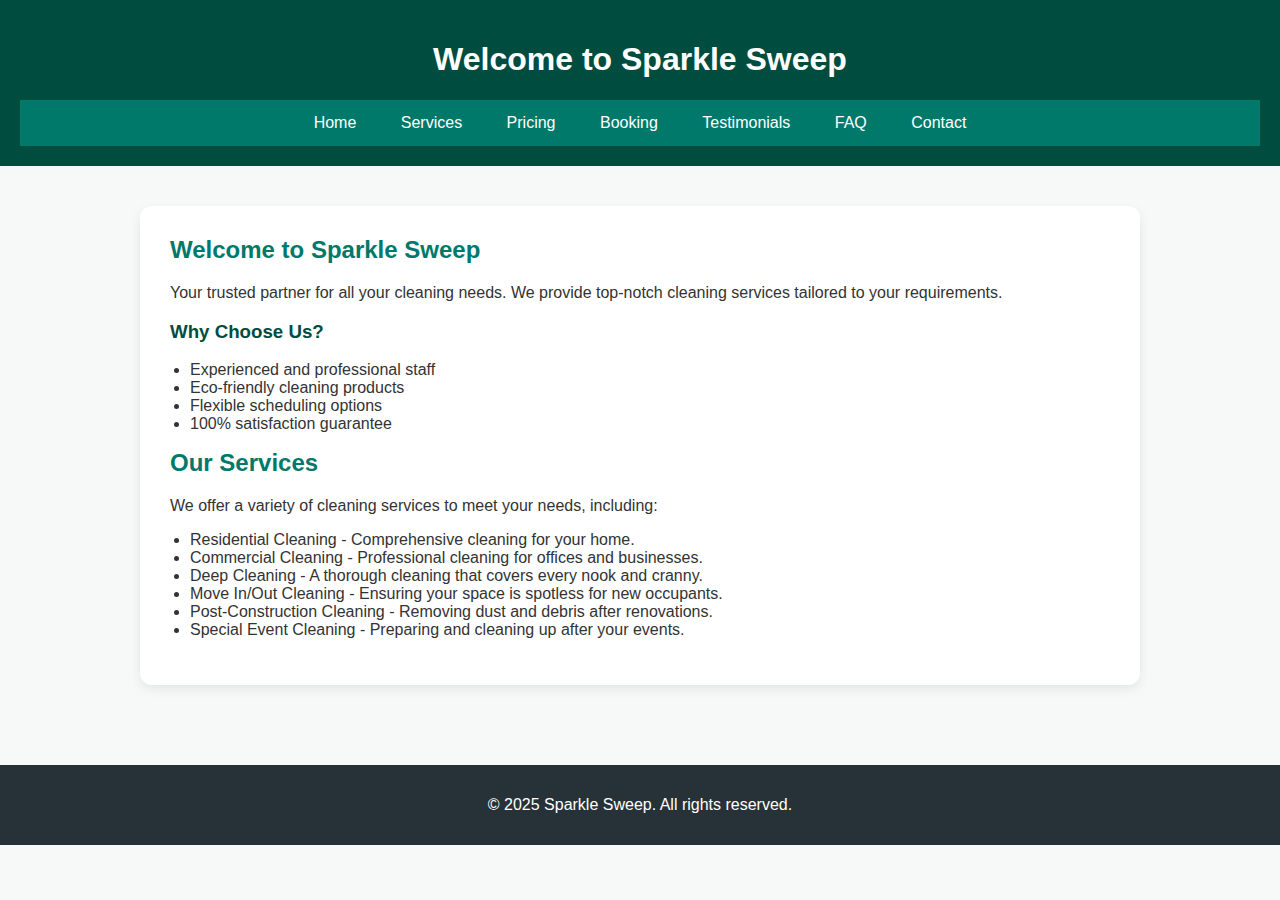
<file: index.html>
<!DOCTYPE html>
<html lang="en">
<head>
  <meta charset="UTF-8" />
  <meta name="viewport" content="width=device-width, initial-scale=1.0"/>
  <title>Sparkle Sweep</title>
  <style>
    body {
      font-family: 'Segoe UI', Tahoma, Geneva, Verdana, sans-serif;
      background-color: #f7f9f9;
      color: #333;
      margin: 0;
      padding: 0;
    }

    header {
      background-color: #004d40;
      color: white;
      padding: 20px;
      text-align: center;
    }

    nav ul {
      list-style-type: none;
      margin: 0;
      padding: 0;
      background-color: #00796b;
      text-align: center;
    }

    nav li {
      display: inline-block;
      padding: 14px 20px;
    }

    nav a {
      color: white;
      text-decoration: none;
      font-weight: 500;
    }

    nav a:hover {
      text-decoration: underline;
    }

    main {
      padding: 40px 20px;
      max-width: 1000px;
      margin: auto;
    }

    section {
      background-color: white;
      border-radius: 12px;
      box-shadow: 0 4px 12px rgba(0, 0, 0, 0.08);
      padding: 30px;
    }

    h2 {
      color: #00796b;
      margin-top: 0;
    }

    h3 {
      color: #004d40;
    }

    ul {
      list-style-type: disc;
      padding-left: 20px;
      margin-top: 10px;
    }

    footer {
      background-color: #263238;
      color: white;
      text-align: center;
      padding: 15px;
      margin-top: 40px;
    }
  </style>
</head>
<body>
  <header>
    <h1>Welcome to Sparkle Sweep</h1>
    <nav>
      <ul>
        <li><a href="index.html">Home</a></li>
        <li><a href="services.html">Services</a></li>
        <li><a href="pricing.html">Pricing</a></li>
        <li><a href="booking.html">Booking</a></li>
        <li><a href="testimonials.html">Testimonials</a></li>
        <li><a href="faq.html">FAQ</a></li>
        <li><a href="contact.html">Contact</a></li>
      </ul>
    </nav>
  </header>

  <main>
    <section>
      <h2>Welcome to Sparkle Sweep</h2>
      <p>Your trusted partner for all your cleaning needs. We provide top-notch cleaning services tailored to your requirements.</p>

      <h3>Why Choose Us?</h3>
      <ul>
        <li>Experienced and professional staff</li>
        <li>Eco-friendly cleaning products</li>
        <li>Flexible scheduling options</li>
        <li>100% satisfaction guarantee</li>
      </ul>

      <h2>Our Services</h2>
      <p>We offer a variety of cleaning services to meet your needs, including:</p>
      <ul>
        <li>Residential Cleaning - Comprehensive cleaning for your home.</li>
        <li>Commercial Cleaning - Professional cleaning for offices and businesses.</li>
        <li>Deep Cleaning - A thorough cleaning that covers every nook and cranny.</li>
        <li>Move In/Out Cleaning - Ensuring your space is spotless for new occupants.</li>
        <li>Post-Construction Cleaning - Removing dust and debris after renovations.</li>
        <li>Special Event Cleaning - Preparing and cleaning up after your events.</li>
      </ul>
    </section>
  </main>

  <footer>
    <p>&copy; 2025 Sparkle Sweep. All rights reserved.</p>
  </footer>

  <script src="script.js"></script>
</body>
</html>
</file>
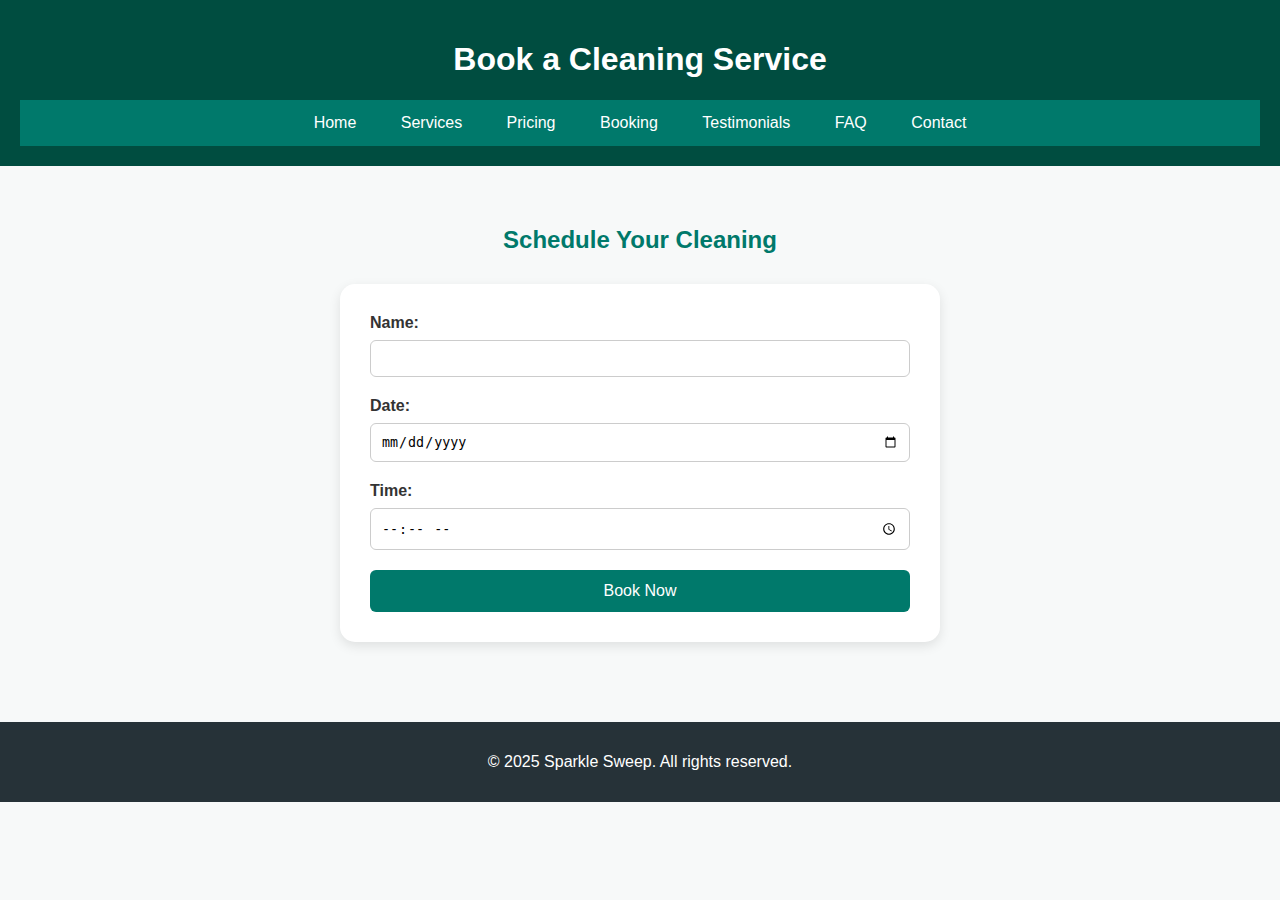
<file: booking.html>
<!DOCTYPE html>
<html lang="en">
<head>
  <meta charset="UTF-8" />
  <meta name="viewport" content="width=device-width, initial-scale=1.0"/>
  <title>Booking - Sparkle Sweep</title>
  <style>
    body {
      font-family: 'Segoe UI', Tahoma, Geneva, Verdana, sans-serif;
      background-color: #f7f9f9;
      color: #333;
      margin: 0;
      padding: 0;
    }

    header {
      background-color: #004d40;
      color: white;
      padding: 20px;
      text-align: center;
    }

    nav ul {
      list-style-type: none;
      margin: 0;
      padding: 0;
      background-color: #00796b;
      text-align: center;
    }

    nav li {
      display: inline-block;
      padding: 14px 20px;
    }

    nav a {
      color: white;
      text-decoration: none;
    }

    nav a:hover {
      text-decoration: underline;
    }

    main {
      padding: 40px 20px;
      max-width: 600px;
      margin: auto;
    }

    h2 {
      color: #00796b;
      text-align: center;
      margin-bottom: 30px;
    }

    form {
      background-color: white;
      padding: 30px;
      border-radius: 15px;
      box-shadow: 0 4px 12px rgba(0, 0, 0, 0.1);
    }

    label {
      display: block;
      margin-bottom: 8px;
      font-weight: bold;
    }

    input {
      width: 100%;
      padding: 10px;
      margin-bottom: 20px;
      border-radius: 6px;
      border: 1px solid #ccc;
      box-sizing: border-box;
    }

    button {
      background-color: #00796b;
      color: white;
      border: none;
      padding: 12px 20px;
      font-size: 16px;
      border-radius: 6px;
      cursor: pointer;
      width: 100%;
    }

    button:hover {
      background-color: #005f56;
    }

    footer {
      background-color: #263238;
      color: white;
      text-align: center;
      padding: 15px;
      margin-top: 40px;
    }
  </style>
</head>
<body>
  <header>
    <h1>Book a Cleaning Service</h1>
    <nav>
      <ul>
        <li><a href="index.html">Home</a></li>
        <li><a href="services.html">Services</a></li>
        <li><a href="pricing.html">Pricing</a></li>
        <li><a href="booking.html">Booking</a></li>
        <li><a href="testimonials.html">Testimonials</a></li>
        <li><a href="faq.html">FAQ</a></li>
        <li><a href="contact.html">Contact</a></li>
      </ul>
    </nav>
  </header>

  <main>
    <section>
      <h2>Schedule Your Cleaning</h2>
      <form id="booking-form">
        <label for="name">Name:</label>
        <input type="text" id="name" required />

        <label for="date">Date:</label>
        <input type="date" id="date" required />

        <label for="time">Time:</label>
        <input type="time" id="time" required />

        <button type="submit">Book Now</button>
      </form>
    </section>
  </main>

  <footer>
    <p>&copy; 2025 Sparkle Sweep. All rights reserved.</p>
  </footer>

  <script src="script.js"></script>
</body>
</html>
</file>
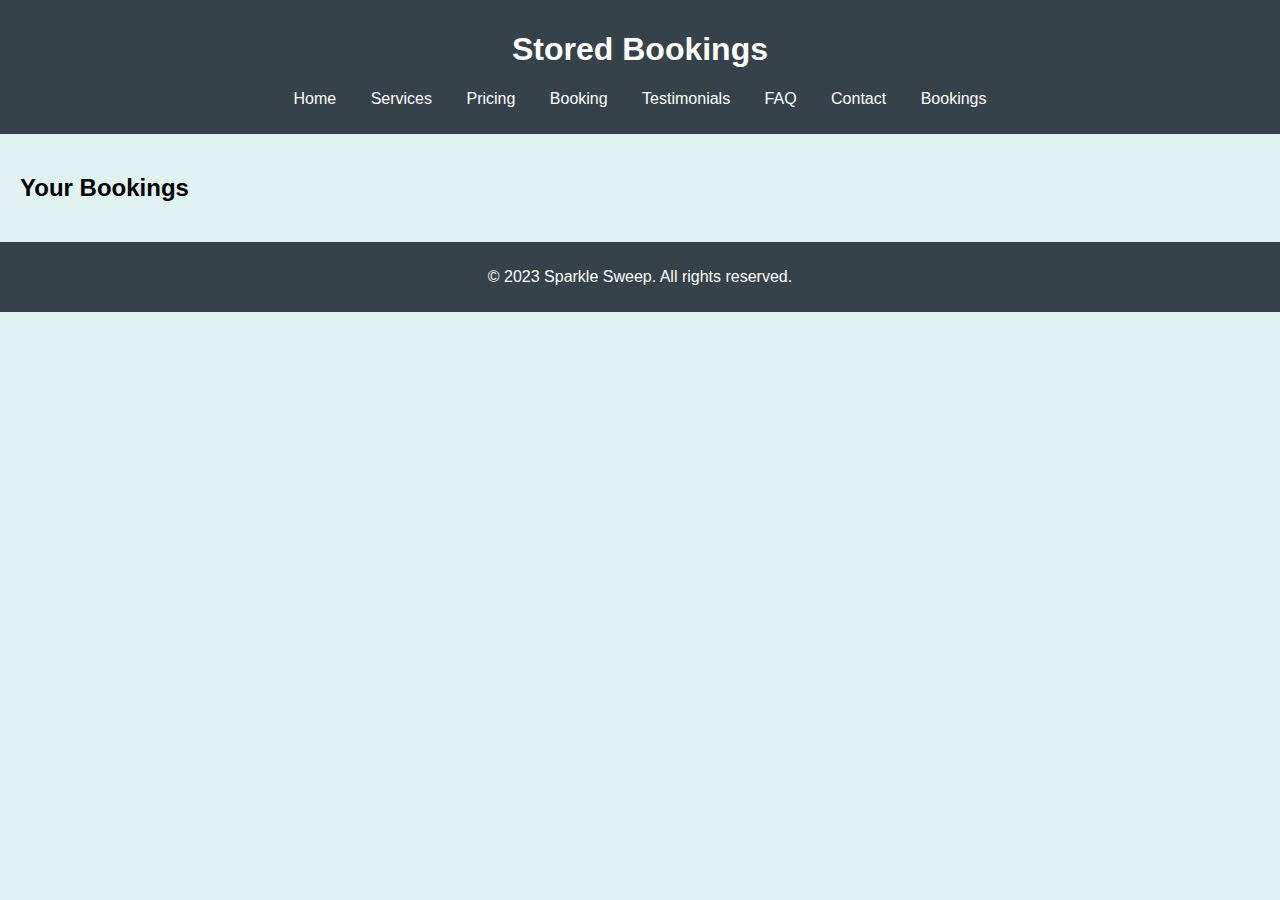
<file: bookings.html>
<!DOCTYPE html>
<html lang="en">
<head>
    <meta charset="UTF-8">
    <meta name="viewport" content="width=device-width, initial-scale=1.0">
    <title>Bookings - Sparkle Sweep</title>
    <link rel="stylesheet" href="styles.css">
</head>
<body>
    <header>
        <h1>Stored Bookings</h1>
        <nav>
            <ul>
                <li><a href="index.html">Home</a></li>
                <li><a href="services.html">Services</a></li>
                <li><a href="pricing.html">Pricing</a></li>
                <li><a href="booking.html">Booking</a></li>
                <li><a href="testimonials.html">Testimonials</a></li>
                <li><a href="faq.html">FAQ</a></li>
                <li><a href="contact.html">Contact</a></li>
                <li><a href="bookings.html">Bookings</a></li>
            </ul>
        </nav>
    </header>
    <main>
        <section>
            <h2>Your Bookings</h2>
            <ul id="booking-list"></ul>
        </section>
    </main>
    <footer>
        <p>&copy; 2023 Sparkle Sweep. All rights reserved.</p>
    </footer>
    <script>
        // Retrieve and display bookings from local storage
        const bookings = JSON.parse(localStorage.getItem('bookings')) || [];
        const bookingList = document.getElementById('booking-list');

        bookings.forEach(booking => {
            const listItem = document.createElement('li');
            listItem.textContent = `Name: ${booking.name}, Date: ${booking.date}, Time: ${booking.time}`;
            bookingList.appendChild(listItem);
        });
    </script>
</body>
</html>
</file>
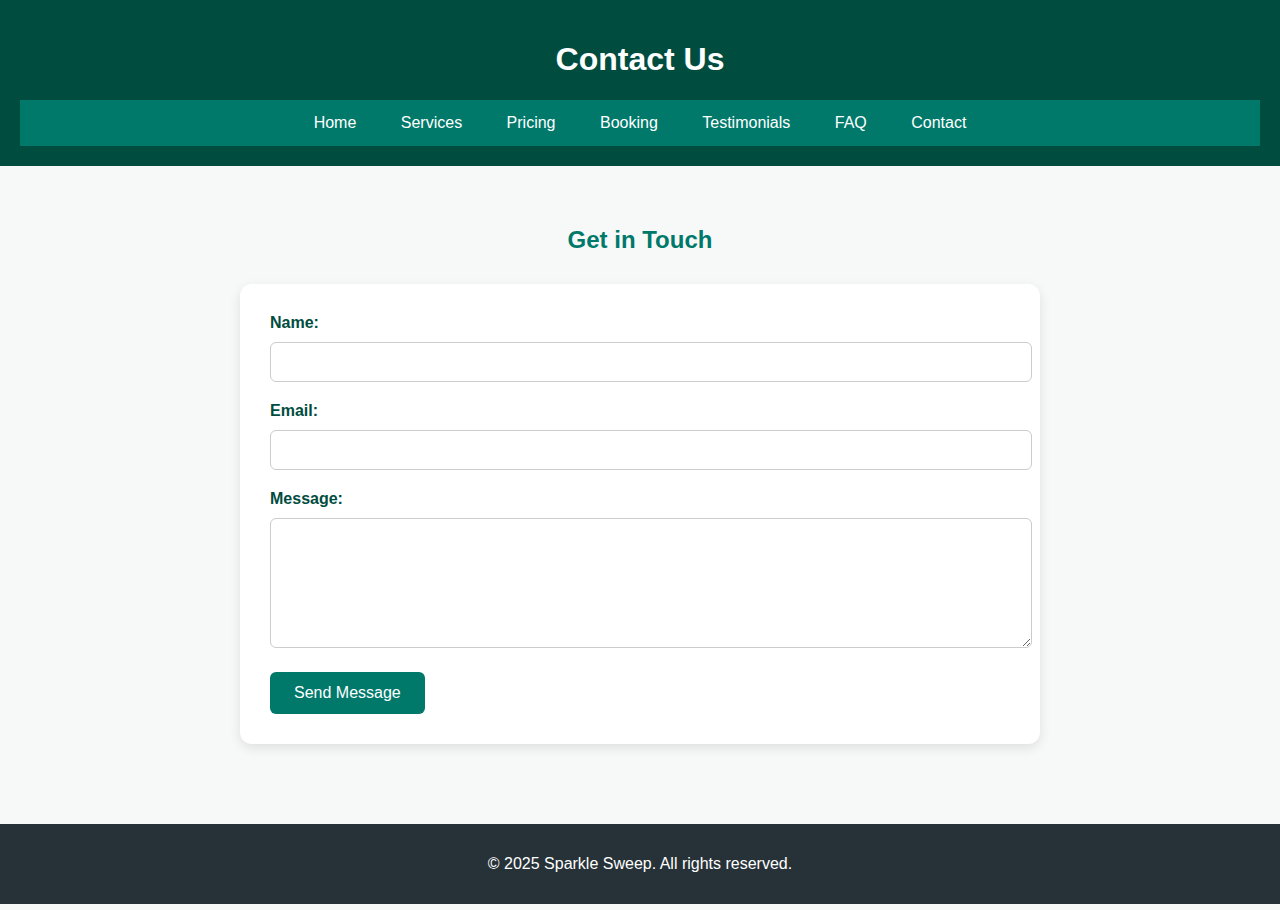
<file: contact.html>
<!DOCTYPE html>
<html lang="en">
<head>
  <meta charset="UTF-8" />
  <meta name="viewport" content="width=device-width, initial-scale=1.0"/>
  <title>Contact Us - Sparkle Sweep</title>
  <style>
    body {
      font-family: 'Segoe UI', Tahoma, Geneva, Verdana, sans-serif;
      background-color: #f7f9f9;
      color: #333;
      margin: 0;
      padding: 0;
    }

    header {
      background-color: #004d40;
      color: white;
      padding: 20px;
      text-align: center;
    }

    nav ul {
      list-style-type: none;
      margin: 0;
      padding: 0;
      background-color: #00796b;
      text-align: center;
    }

    nav li {
      display: inline-block;
      padding: 14px 20px;
    }

    nav a {
      color: white;
      text-decoration: none;
    }

    nav a:hover {
      text-decoration: underline;
    }

    main {
      padding: 40px 20px;
      max-width: 800px;
      margin: auto;
    }

    h2 {
      color: #00796b;
      text-align: center;
      margin-bottom: 30px;
    }

    form {
      background-color: white;
      border-radius: 12px;
      box-shadow: 0 4px 12px rgba(0, 0, 0, 0.1);
      padding: 30px;
    }

    label {
      display: block;
      margin-bottom: 10px;
      font-weight: bold;
      color: #004d40;
    }

    input, textarea {
      width: 100%;
      padding: 10px;
      margin-bottom: 20px;
      border: 1px solid #ccc;
      border-radius: 6px;
      font-size: 16px;
    }

    button {
      background-color: #00796b;
      color: white;
      border: none;
      padding: 12px 24px;
      border-radius: 6px;
      font-size: 16px;
      cursor: pointer;
    }

    button:hover {
      background-color: #004d40;
    }

    footer {
      background-color: #263238;
      color: white;
      text-align: center;
      padding: 15px;
      margin-top: 40px;
    }
  </style>
</head>
<body>
  <header>
    <h1>Contact Us</h1>
    <nav>
      <ul>
        <li><a href="index.html">Home</a></li>
        <li><a href="services.html">Services</a></li>
        <li><a href="pricing.html">Pricing</a></li>
        <li><a href="booking.html">Booking</a></li>
        <li><a href="testimonials.html">Testimonials</a></li>
        <li><a href="faq.html">FAQ</a></li>
        <li><a href="contact.html">Contact</a></li>
      </ul>
    </nav>
  </header>

  <main>
    <h2>Get in Touch</h2>
    <form>
      <label for="name">Name:</label>
      <input type="text" id="name" name="name" required>

      <label for="email">Email:</label>
      <input type="email" id="email" name="email" required>

      <label for="message">Message:</label>
      <textarea id="message" name="message" rows="6" required></textarea>

      <button type="submit">Send Message</button>
    </form>
  </main>

  <footer>
    <p>&copy; 2025 Sparkle Sweep. All rights reserved.</p>
  </footer>
</body>
</html>
</file>
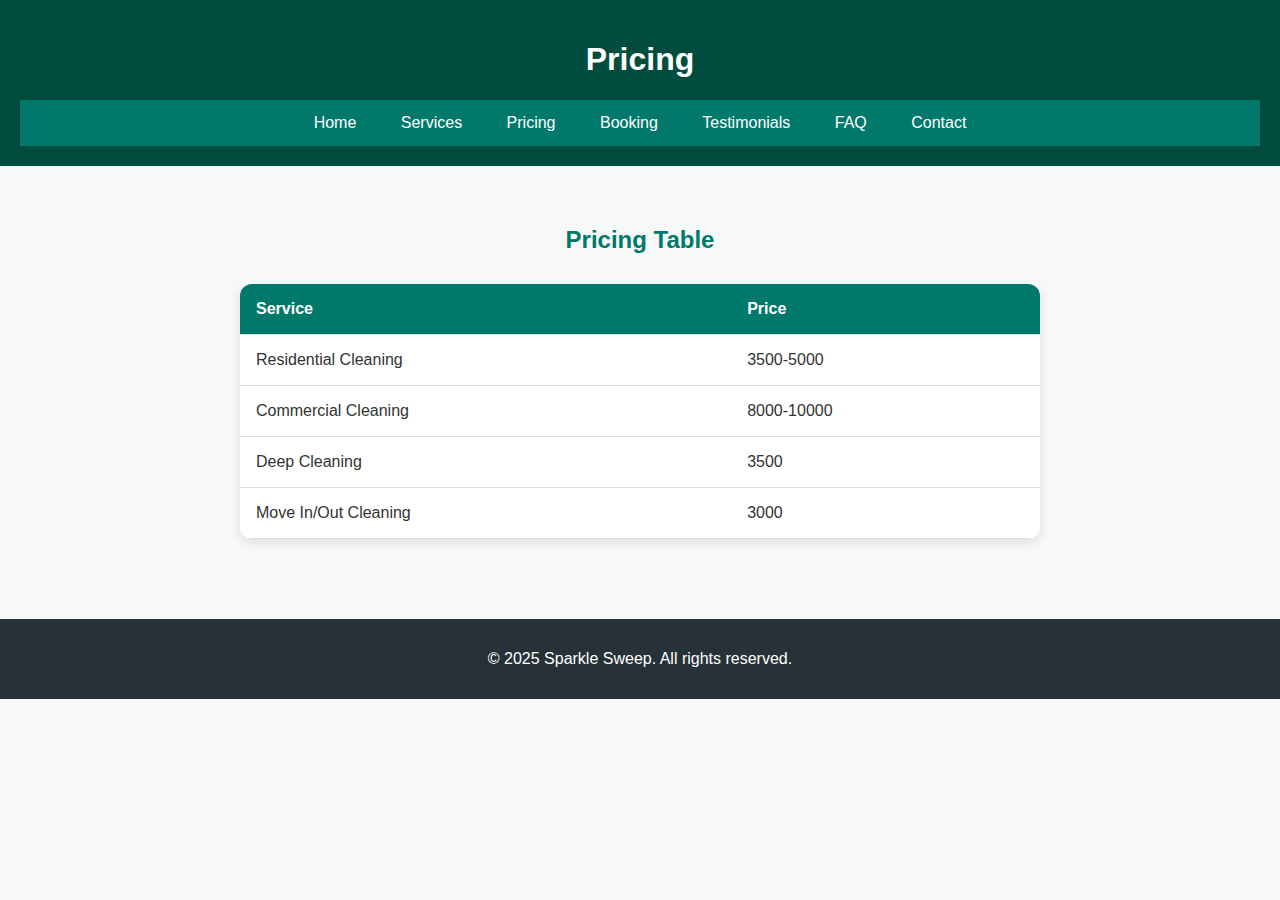
<file: pricing.html>
<!DOCTYPE html>
<html lang="en">
<head>
  <meta charset="UTF-8" />
  <meta name="viewport" content="width=device-width, initial-scale=1.0"/>
  <title>Pricing - Sparkle Sweep</title>
  <style>
    @media (max-width: 600px) {
  nav ul {
    display: flex;
    flex-direction: column;
    align-items: center;
  }

  nav li {
    display: block;
    width: 100%;
    text-align: center;
    padding: 12px 0;
    border-bottom: 1px solid #005f56;
  }

  nav li:last-child {
    border-bottom: none;
  }

  table {
    display: block;
    overflow-x: auto;
    white-space: nowrap;
  }
}
    body {
      font-family: 'Segoe UI', Tahoma, Geneva, Verdana, sans-serif;
      background-color: #f7f9f9;
      color: #333;
      margin: 0;
      padding: 0;
    }

    header {
      background-color: #004d40;
      color: white;
      padding: 20px;
      text-align: center;
    }

    nav ul {
      list-style-type: none;
      margin: 0;
      padding: 0;
      background-color: #00796b;
      text-align: center;
    }

    nav li {
      display: inline-block;
      padding: 14px 20px;
    }

    nav a {
      color: white;
      text-decoration: none;
    }

    nav a:hover {
      text-decoration: underline;
    }

    main {
      padding: 40px 20px;
      max-width: 800px;
      margin: auto;
    }

    h2 {
      color: #00796b;
      text-align: center;
      margin-bottom: 30px;
    }

    table {
      width: 100%;
      border-collapse: collapse;
      background-color: white;
      border-radius: 12px;
      box-shadow: 0 4px 12px rgba(0, 0, 0, 0.1);
      overflow: hidden;
    }

    th, td {
      padding: 16px;
      text-align: left;
      border-bottom: 1px solid #ddd;
    }

    th {
      background-color: #00796b;
      color: white;
    }

    tr:hover {
      background-color: #f1f1f1;
    }

    footer {
      background-color: #263238;
      color: white;
      text-align: center;
      padding: 15px;
      margin-top: 40px;
    }
    @media (max-width: 600px) {
        nav ul {
          display: flex;
          flex-direction: column;
          align-items: center;
        }
      
        nav li {
          display: block;
          width: 100%;
          text-align: center;
          padding: 12px 0;
          border-bottom: 1px solid #005f56;
        }
      
        nav li:last-child {
          border-bottom: none;
        }
      
        table {
          display: block;
          overflow-x: auto;
          white-space: nowrap;
        }
      }      
  </style>
</head>
<body>
  <header>
    <h1>Pricing</h1>
    <nav>
      <ul>
        <li><a href="index.html">Home</a></li>
        <li><a href="services.html">Services</a></li>
        <li><a href="pricing.html">Pricing</a></li>
        <li><a href="booking.html">Booking</a></li>
        <li><a href="testimonials.html">Testimonials</a></li>
        <li><a href="faq.html">FAQ</a></li>
        <li><a href="contact.html">Contact</a></li>
      </ul>
    </nav>
  </header>

  <main>
    <section>
      <h2>Pricing Table</h2>
      <table>
        <tr>
          <th>Service</th>
          <th>Price</th>
        </tr>
        <tr>
          <td>Residential Cleaning</td>
          <td>3500-5000</td>
        </tr>
        <tr>
          <td>Commercial Cleaning</td>
          <td>8000-10000</td>
        </tr>
        <tr>
          <td>Deep Cleaning</td>
          <td>3500</td>
        </tr>
        <tr>
          <td>Move In/Out Cleaning</td>
          <td>3000</td>
        </tr>
      </table>
    </section>
  </main>

  <footer>
    <p>&copy; 2025 Sparkle Sweep. All rights reserved.</p>
  </footer>

  <script src="script.js"></script>
</body>
</html>
</file>
<file: styles.css>
/* General Styles */
body {
    font-family: Arial, sans-serif;
    margin: 0;
    padding: 0;
    background-color: #f4f4f4;
}

header {
    background: #35424a;
    color: #ffffff;
    padding: 10px 0;
    text-align: center;
}

nav ul {
    list-style: none;
    padding: 0;
}

nav ul li {
    display: inline;
    margin: 0 15px;
}

nav ul li a {
    color: #ffffff;
    text-decoration: none;
}

main {
    padding: 20px;
}

footer {
    text-align: center;
    padding: 10px 0;
    background: #35424a;
    color: #ffffff;
    position: relative;
    bottom: 0;
    width: 100%;
}

/* Form Styles */
form {
    max-width: 600px;
    margin: auto;
    background: #ffffff;
    padding: 20px;
    border-radius: 5px;
    box-shadow: 0 0 10px rgba(0, 0, 0, 0.1);
}

form label {
    display: block;
    margin: 10px 0 5px;
}

form input, form textarea {
    width: 100%;
    padding: 10px;
    margin-bottom: 10px;
    border: 1px solid #ccc;
    border-radius: 5px;
}

form button {
    background: #35424a;
    color: #ffffff;
    border: none;
    padding: 10px 15px;
    cursor: pointer;
}

form button:hover {
    background: #2c3e50;
}
/* --- Global Styles --- */
body {
    margin: 0;
    padding: 0;
    background-color: #e0f2f1; /* Soft greenish */
    font-family: 'Segoe UI', Tahoma, Geneva, Verdana, sans-serif;
  }
  
  /* --- Navbar --- */
  .header {
    background-color: #264653;
  }
  
  .navbar {
    display: flex;
    justify-content: center;
    padding: 15px 0;
  }
  
  .nav-links {
    list-style: none;
    display: flex;
    gap: 25px;
    margin: 0;
    padding: 0;
  }
  
  .nav-links a {
    color: white;
    text-decoration: none;
    font-size: 17px;
    font-weight: 500;
    transition: 0.3s;
  }
  
  .nav-links a:hover,
  .nav-links a.active {
    color: #a7ffeb;
    border-bottom: 2px solid #a7ffeb;
  }
  
  /* --- Page Banner --- */
  .page-banner {
    background-color: #e0f2f1;
    padding: 40px 0 20px;
    text-align: center;
  }
  
  .page-banner h1 {
    font-size: 36px;
    color: #264653;
    margin: 0;
    font-weight: 700;
  }
  
  /* --- Contact Section --- */
  .contact-container {
    display: flex;
    justify-content: center;
    padding: 60px 20px;
  }
  
  .contact-card {
    background-color: white;
    padding: 40px;
    border-radius: 12px;
    box-shadow: 0 10px 25px rgba(0, 0, 0, 0.1);
    max-width: 700px;
    width: 100%;
  }
  
  .contact-card h2 {
    margin-top: 0;
    color: #264653;
    font-size: 28px;
    font-weight: 600;
  }
  
  .contact-card p {
    color: #444;
    font-size: 16px;
    margin-bottom: 25px;
  }
  
  .contact-form label {
    display: block;
    margin-top: 20px;
    font-weight: 500;
  }
  
  .contact-form input,
  .contact-form textarea {
    width: 100%;
    padding: 12px;
    border: 1px solid #ccc;
    border-radius: 6px;
    margin-top: 5px;
    font-size: 15px;
  }
  
  .contact-form button {
    margin-top: 25px;
    background-color: #264653;
    color: white;
    border: none;
    padding: 12px 25px;
    border-radius: 6px;
    font-size: 16px;
    cursor: pointer;
    transition: 0.3s;
  }
  
  .contact-form button:hover {
    background-color: #2a9d8f;
  }
  
  /* --- Footer --- */
  .footer {
    background-color: #264653;
    text-align: center;
    padding: 20px 0;
    color: white;
    font-size: 14px;
  }
</file>
